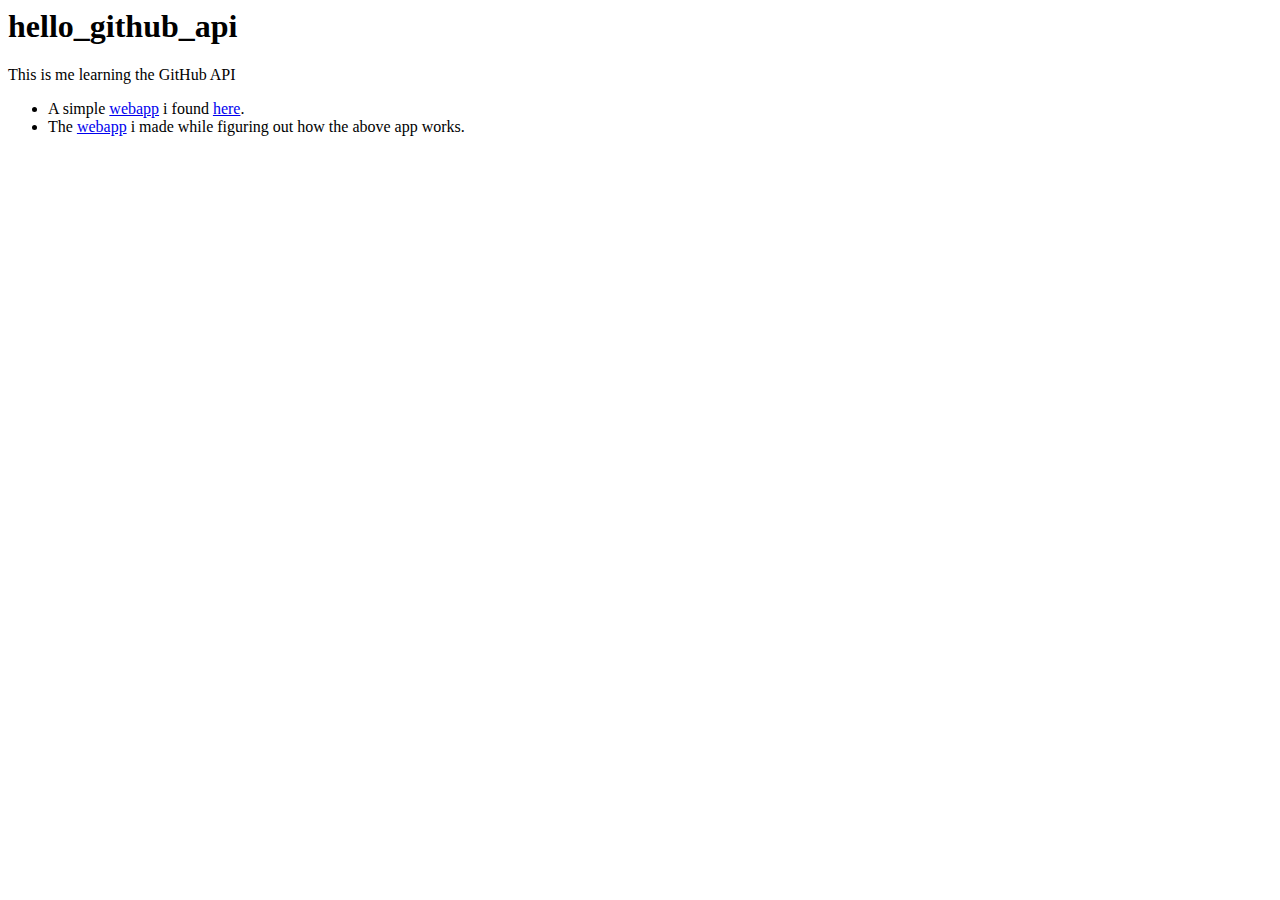
<file: index.html>
<!DOCTYPE html PUBLIC "-//IETF//DTD HTML 2.0//EN">
<HTML>

<HEAD>
   <TITLE>
      hello_github_api
   </TITLE>
</HEAD>

<BODY>
   <H1>hello_github_api</H1>
   <P>This is me learning the GitHub API</P>
   <ul>
      <li>A simple <a href="html/simple_github_api_webapp.html" target="_blank">webapp</a> i found <a href="http://blog.teamtreehouse.com/code-a-simple-github-api-webapp-using-jquery-ajax" target="_blank">here</a>.</li>
      <li>The <a href="html/haos_github_api_example.html" target="_blank">webapp</a> i made while figuring out how the above app works.</li>
   </ul>
</BODY>

</HTML>
</file>
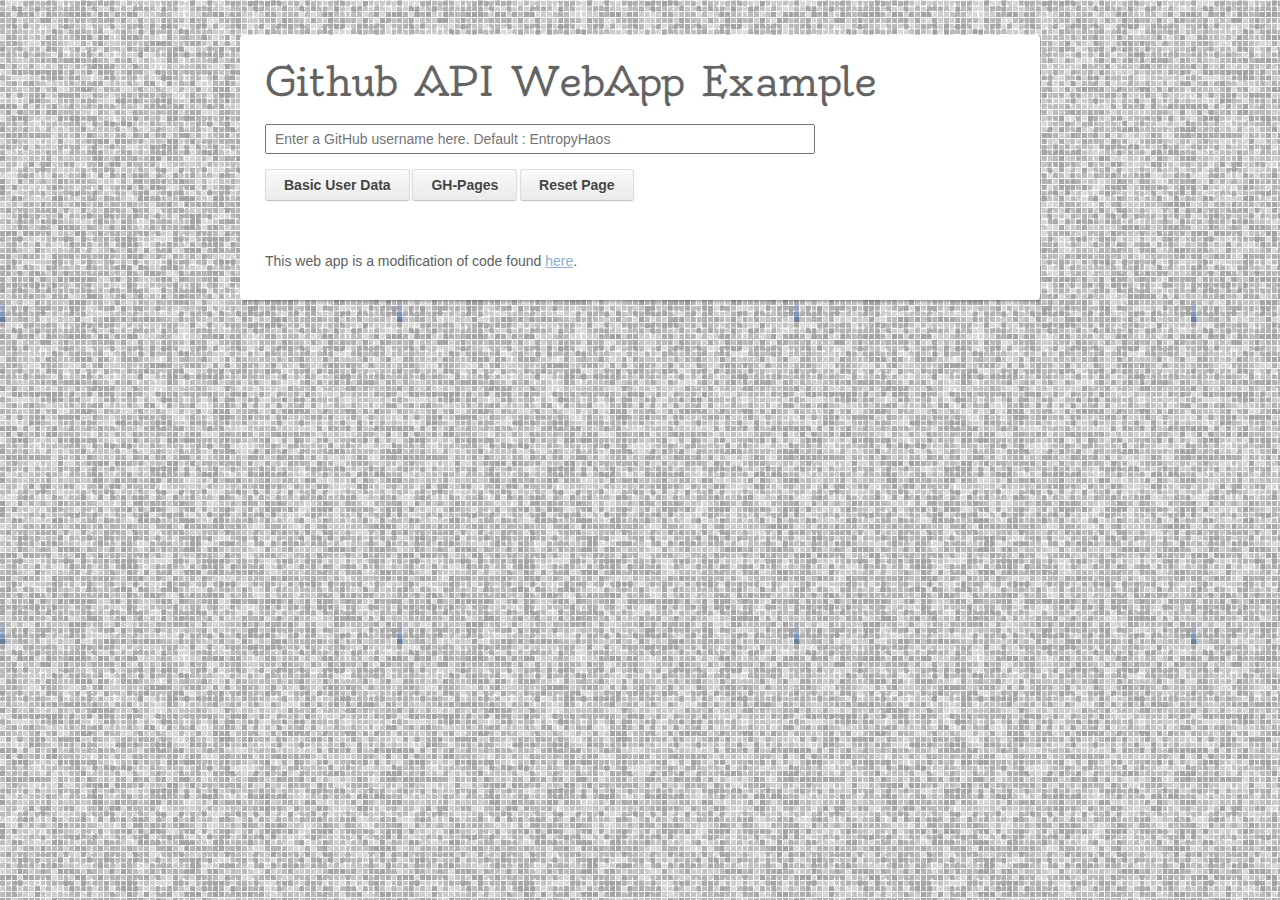
<file: html/haos_github_api_example.html>
<!doctype html>
<html lang="en-US">

<head>
  <meta charset="utf-8">
  <meta http-equiv="Content-Type" content="text/html">
  <title>GitHub Pages WebApp</title>
  <meta name="author" content="Original Source : Jake Rocheleau">
  <meta name="author" content="Modifications by : Ben Haos">
  <link rel="stylesheet" type="text/css" media="all" href="../css/haoStyle.css">
  <script type="text/javascript" src="../js/jquery-1.10.2.min.js"></script>
</head>

<body>
  <div id="w">
    <h1>Github API WebApp Example</h1>

    <div id="basicGitHubUSERdata"></div>
    
    <div></div>
    <input type="text" name="ghusername" id="ghusername" placeholder="">
    <a href="#" id="basicDataButton">Basic User Data</a>
    <a href="#" id="GitHubPagesButton">GH-Pages</a>
    <a href="#" id="resetButton">Reset Page</a>

<div id="ghapidata">
    <div id="githubPagesData"></div>
    <!--<div id="ghapidata2" class="clearfix"></div>
    <div id="basicGitHubAPIdata"></div> -->
</div>
    <p>This web app is a modification of code found
      <a href="http://blog.teamtreehouse.com/code-a-simple-github-api-webapp-using-jquery-ajax" target="_blank">here</a>.</p>
  </div>
</body>
<script type="text/javascript" src="../js/haos_github_api_example.js"></script>

</html>

<!-- source = http://blog.teamtreehouse.com/code-a-simple-github-api-webapp-using-jquery-ajax -->
</file>
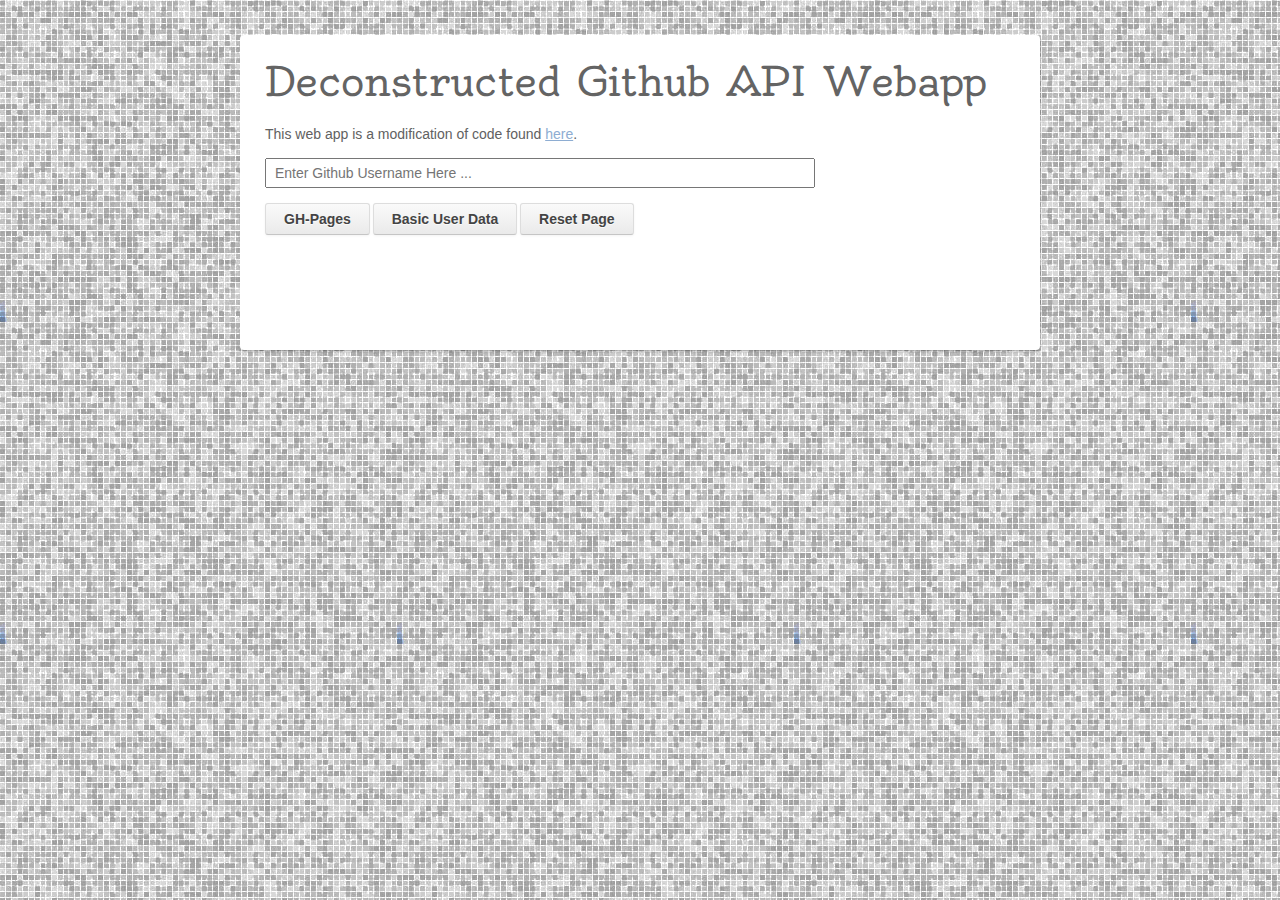
<file: html/haos_version_simple_github_api_webapp.html>
<!doctype html>
<html lang="en-US">

<head>
  <meta charset="utf-8">
  <meta http-equiv="Content-Type" content="text/html">
  <title>Deconstructed Github API Webapp</title>
  <meta name="author" content="Jake Rocheleau">
  <meta name="author" content="Deconstructed by : Ben Haos">
  <link rel="stylesheet" type="text/css" media="all" href="../css/styles.css">
  <script type="text/javascript" src="../js/jquery-1.10.2.min.js"></script>
</head>

<body>
  <div id="w">
    <h1>Deconstructed Github API Webapp</h1>
    <p>This web app is a modification of code found
      <a href="http://blog.teamtreehouse.com/code-a-simple-github-api-webapp-using-jquery-ajax" target="_blank">here</a>.</p>

    <input type="text" name="ghusername" id="ghusername" placeholder="Enter Github Username Here ...">

    <a href="#" id="ghsubmitbtn1">GH-Pages</a>
    <a href="#" id="ghsubmitbtn2">Basic User Data</a>
    <a href="#" id="ghsubmitbtn3">Reset Page</a>

    <div id="ghapidata1"></div>
    <div id="ghapidata2" class="clearfix"></div>

  </div>
</body>
  <script type="text/javascript" src="../js/haos_github_api3.js"></script>
</html>

<!-- source = http://blog.teamtreehouse.com/code-a-simple-github-api-webapp-using-jquery-ajax -->
</file>
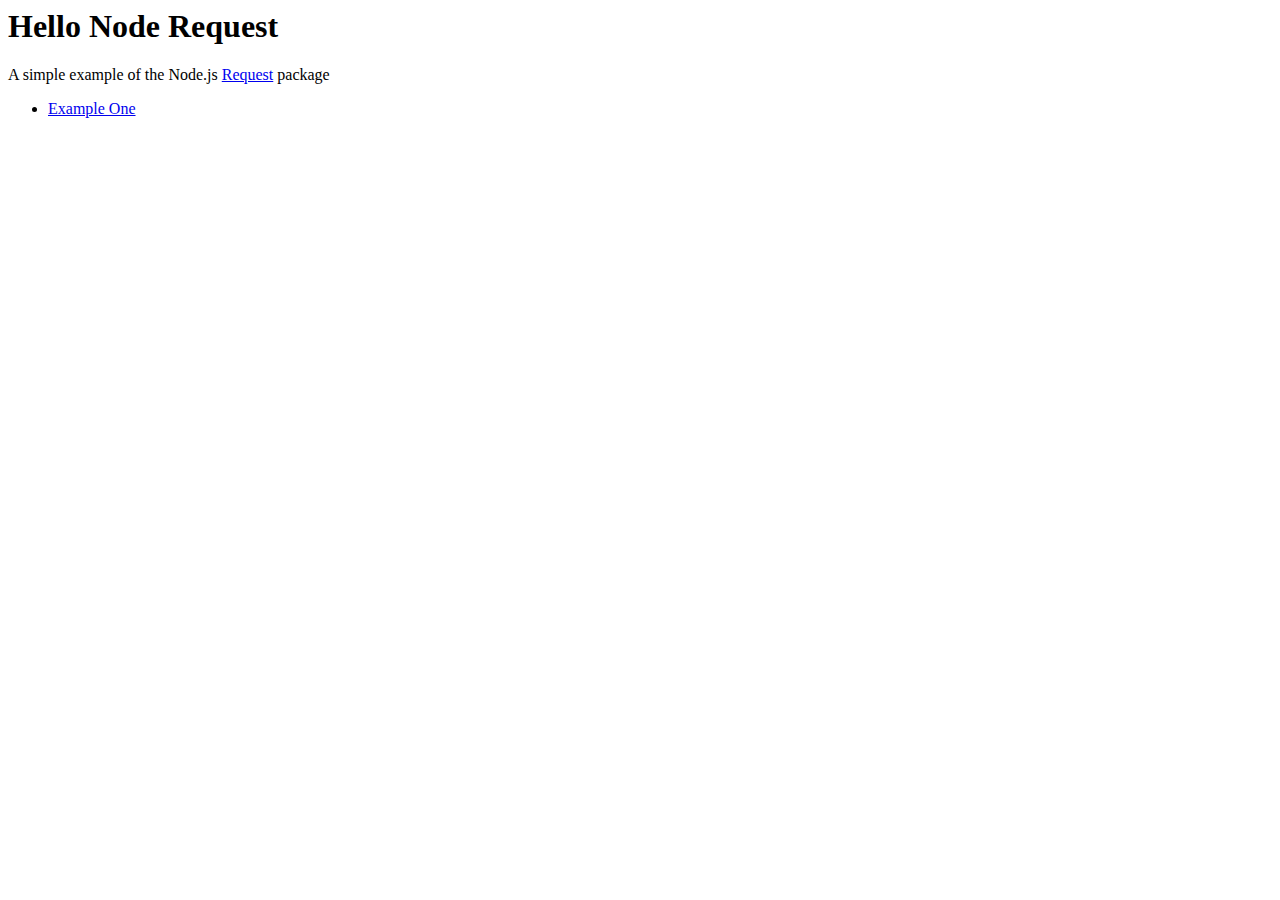
<file: html/index1.html>
<!DOCTYPE html PUBLIC "-//IETF//DTD HTML 2.0//EN">
<HTML>

<HEAD>
   <TITLE>
      Hello Node Request
   </TITLE>
</HEAD>

<BODY>
   <H1>Hello Node Request</H1>
   <P>A simple example of the Node.js <a href="https://www.npmjs.com/package/request" target="_blank">Request</a> package</P>
   <ul>
      <li>  
         <a href="pgs/index.html" target="_blank">Example One</a></li>
   </ul>
</HTML>
</file>
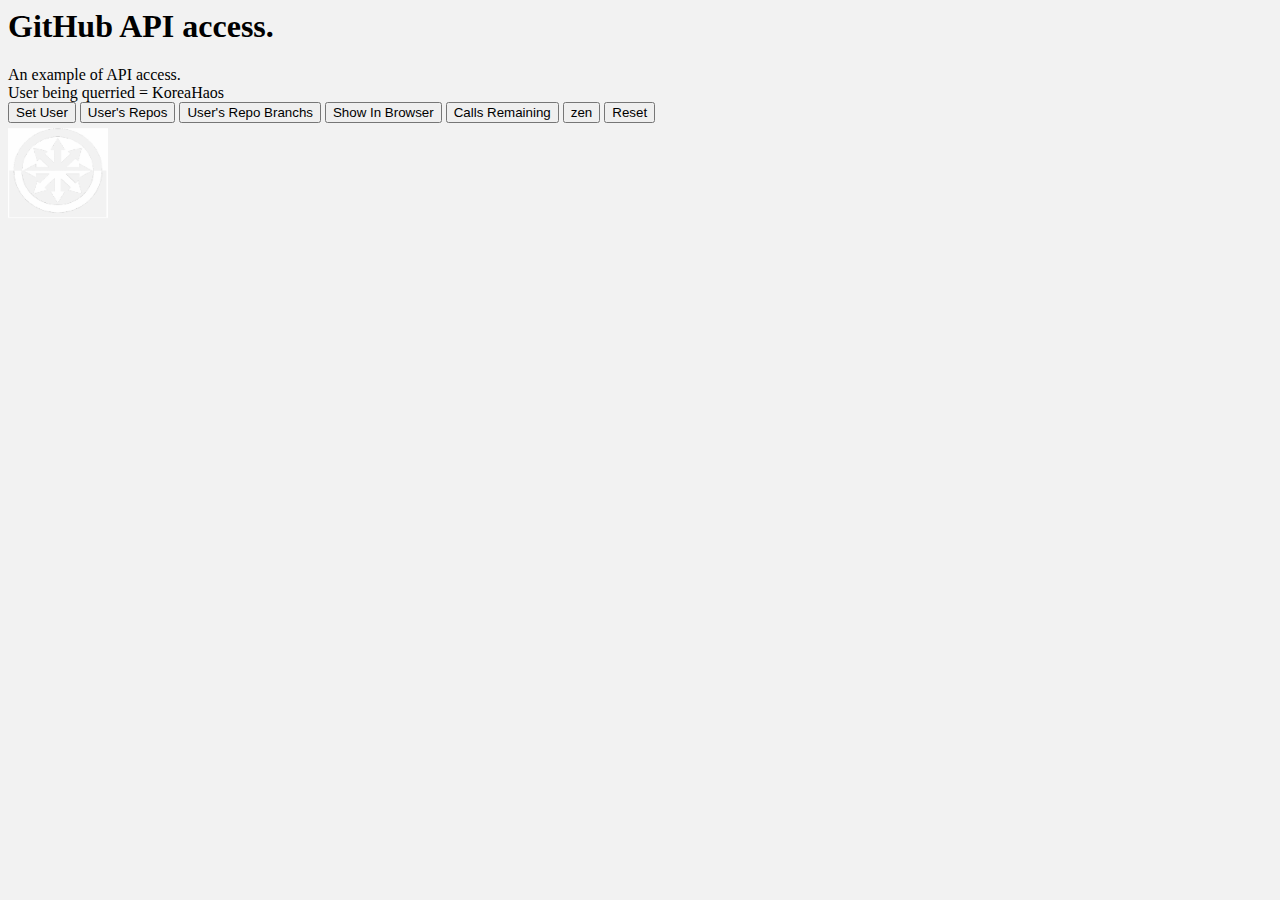
<file: html/node_js_app.html>
<!DOCTYPE html PUBLIC "-//IETF//DTD HTML 2.0//EN">
<HTML>

<HEAD>
   <TITLE>
      Example 1 - Hello Node Request
   </TITLE>
</HEAD>

<BODY style="background-color:#f2f2f2;">
   <div id="main_heading"></div>
   <div id="instruction"></div>
   <div id="git_zen"></div>
   <div id="user_being_querried"></div>
   <div id="client_remaining_calls"></div>
   <div id="set_user_field"></div>

   <input id="ghSetUserToQuerryButton" type="button" value="Set User" />
   <input id="ghShowUsersRepoButton" type="button" value="User's Repos" />
   <input id="ghShowUsersReposBranchesButton" type="button" value="User's Repo Branchs" />
   <input id="ghDisplayInfoToBrowser" type="button" value="Show In Browser" />
   <input id="ghCallsRemainingButton" type="button" value="Calls Remaining" />
   <input id="ghZenButton" type="button" value="zen" />
   <input id="resetButton" type="button" value="Reset" />

   <div id="loading"></div>
   <div id="branch_objects_recieved"></div>
   <div id="repo_list"></div>
   <div id="user_repo_branch_info"></div>

   <script src="../js/bundle.js"></script>
</BODY>

</HTML>
</file>
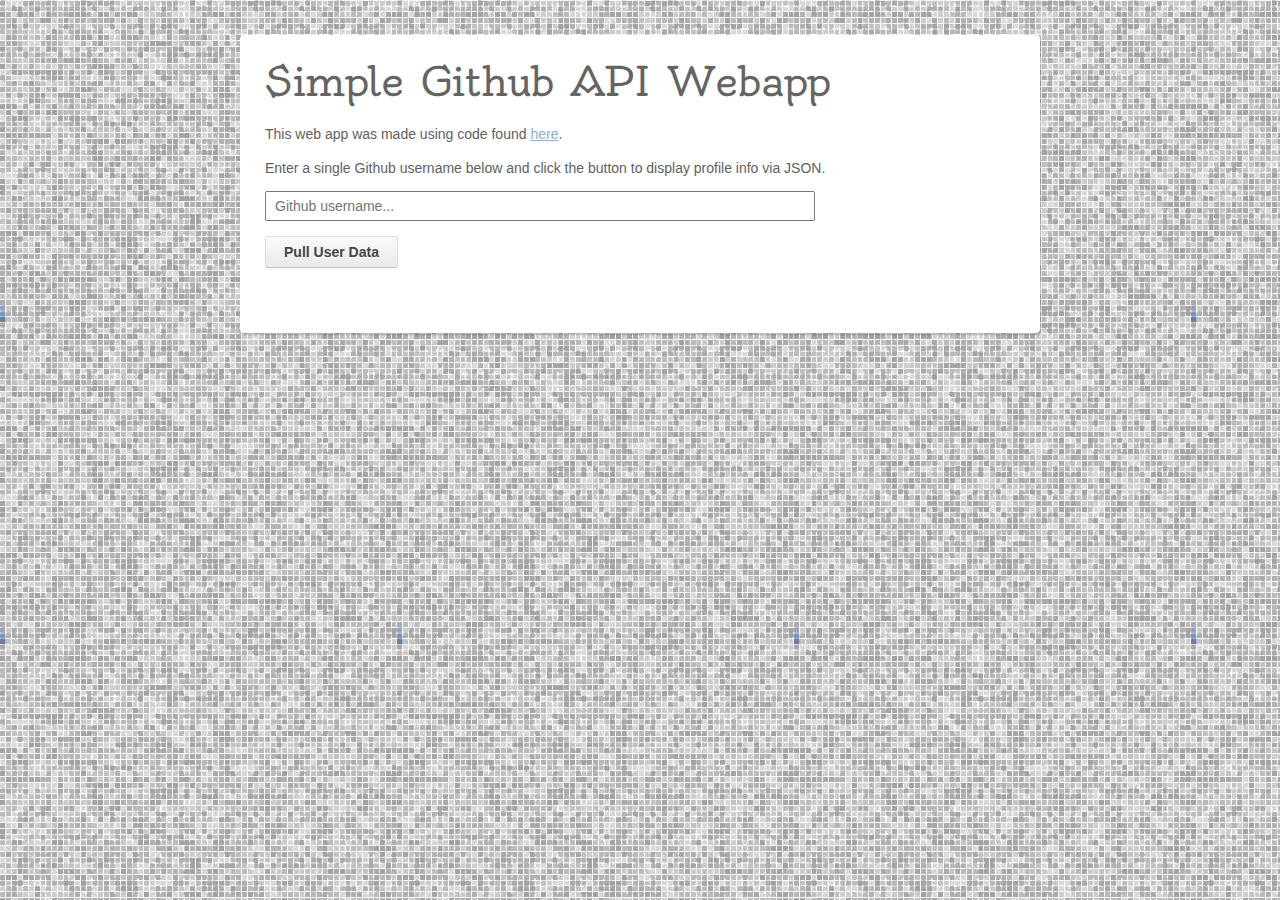
<file: html/simple_github_api_webapp.html>
<!doctype html>
<html lang="en-US">
<head>
  <meta charset="utf-8">
  <meta http-equiv="Content-Type" content="text/html">
  <title>Github API Webapp using jQuery - Treehouse Demo</title>
  <meta name="author" content="Jake Rocheleau">
  <link rel="stylesheet" type="text/css" media="all" href="../css/styles.css">
  <script type="text/javascript" src="../js/jquery-1.10.2.min.js"></script>
</head>

<body>
  <div id="w">
    <h1>Simple Github API Webapp</h1>
    <p>This web app was made using code found <a href="http://blog.teamtreehouse.com/code-a-simple-github-api-webapp-using-jquery-ajax" target="_blank">here</a>.</p>
    <p>Enter a single Github username below and click the button to display profile info via JSON.</p>
    
    <input type="text" name="ghusername" id="ghusername" placeholder="Github username...">
    
    <a href="#" id="ghsubmitbtn">Pull User Data</a>
    
    <div id="ghapidata" class="clearfix"></div>
  </div>
<script type="text/javascript">
$(function(){
  $('#ghsubmitbtn').on('click', function(e){
    e.preventDefault();
    $('#ghapidata').html('<div id="loader"><img src="../img/loader.gif" alt="loading..."></div>');
    
    var username = $('#ghusername').val();
    var requri   = 'https://api.github.com/users/'+username;
    var repouri  = 'https://api.github.com/users/'+username+'/repos';
    
    requestJSON(requri, function(json) {
      if(json.message == "Not Found" || username == '') {
        $('#ghapidata').html("<h2>No User Info Found</h2>");
      }
      
      else {
        // else we have a user and we display their info
        var fullname   = json.name;
        var username   = json.login;
        var aviurl     = json.avatar_url;
        var profileurl = json.html_url;
        var location   = json.location;
        var followersnum = json.followers;
        var followingnum = json.following;
        var reposnum     = json.public_repos;
        
        if(fullname == undefined) { fullname = username; }
        
        var outhtml = '<h2>'+fullname+' <span class="smallname">(@<a href="'+profileurl+'" target="_blank">'+username+'</a>)</span></h2>';
        outhtml += '<div class="ghcontent"><div class="avi"><a href="'+profileurl+'" target="_blank"><img src="'+aviurl+'" width="80" height="80" alt="'+username+'"></a></div>';
        outhtml += '<p>Followers: '+followersnum+' - Following: '+followingnum+'<br>Repos: '+reposnum+'</p></div>';
        outhtml += '<div class="repolist clearfix">';
        
        var repositories;
        $.getJSON(repouri, function(json){
          repositories = json;   
          outputPageContent();                
        });          
        
        function outputPageContent() {
          if(repositories.length == 0) { outhtml += '<p>No repos!</p></div>'; }
          else {
            outhtml += '<p><strong>Repos List:</strong></p> <ul>';
            $.each(repositories, function(index) {
              outhtml += '<li><a href="'+ repositories[index].html_url+'" target="_blank">'+ repositories[index].name + '</a></li>';
            });
            outhtml += '</ul></div>'; 
          }
          $('#ghapidata').html(outhtml);
        } // end outputPageContent()
      } // end else statement
    }); // end requestJSON Ajax call
  }); // end click event handler
  
  function requestJSON(url, callback) {
    $.ajax({
      url: url,
      complete: function(xhr) {
        callback.call(null, xhr.responseJSON);
      }
    });
  }
});
</script>
</body>
</html>

<!-- source = http://blog.teamtreehouse.com/code-a-simple-github-api-webapp-using-jquery-ajax -->
</file>
<file: css/styles.css>
@import url('https://fonts.googleapis.com/css?family=Oldenburg');

html, body, div, span, applet, object, iframe, h1, h2, h3, h4, h5, h6, p, blockquote, pre, a, abbr, acronym, address, big, cite, code, del, dfn, em, img, ins, kbd, q, s, samp, small, strike, strong, sub, sup, tt, var, b, u, i, center, dl, dt, dd, ol, ul, li, fieldset, form, label, legend, table, caption, tbody, tfoot, thead, tr, th, td, article, aside, canvas, details, embed, figure, figcaption, footer, header, hgroup, menu, nav, output, ruby, section, summary, time, mark, audio, video {
  margin: 0;
  padding: 0;
  border: 0;
  font-size: 100%;
  font: inherit;
  vertical-align: baseline;
  outline: none;
  -webkit-font-smoothing: antialiased;
  -webkit-text-size-adjust: 100%;
  -ms-text-size-adjust: 100%;
  -webkit-box-sizing: border-box;
  -moz-box-sizing: border-box;
  box-sizing: border-box;
}
html { overflow-y: scroll; }
body {
  background: #fafafa url('../img/grey.png'); /* source = http://subtlepatterns.com/subtle-grey/ */
  font-family: 'Helvetica Neue', Helvetica, Arial, sans-serif;
  font-size: 62.5%;
  line-height: 1;
  color: #616161;
  padding: 35px 0;
}

br { display: block; line-height: 1.6em; } 

article, aside, details, figcaption, figure, footer, header, hgroup, menu, nav, section { display: block; }
ol, ul { list-style: none; }

input, textarea { 
  -webkit-font-smoothing: antialiased;
  -webkit-text-size-adjust: 100%;
  -ms-text-size-adjust: 100%;
  -webkit-box-sizing: border-box;
  -moz-box-sizing: border-box;
  box-sizing: border-box;
  outline: none; 
}

blockquote, q { quotes: none; }
blockquote:before, blockquote:after, q:before, q:after { content: ''; content: none; }
strong, b { font-weight: bold; } 

table { border-collapse: collapse; border-spacing: 0; }
img { border: 0; max-width: 100%; }

h1 { 
  font-family: 'Oldenburg', Arial, sans-serif;
  color: #646464;
  font-size: 4.0em;
  line-height: 1.6em;
  margin-bottom: 10px;
}

h2 {
  font-size: 2.8em;
  line-height: 1.55em;
  margin-bottom: 4px;
  color: #888;
}

p {
  font-size: 1.4em;
  line-height: 1.55em;
  margin-bottom: 12px;
}

a { 
  color: #8eadd2;
}
a:hover {
  color: #6e91b9;
}


/* page structure */
#w {
  display: block;
  width: 800px;
  margin: 0 auto;
  background: #fff;
  padding: 15px 25px;
  -webkit-box-shadow: 1px 2px 3px -1px rgba(0,0,0,0.4);
  -moz-box-shadow: 1px 2px 3px -1px rgba(0,0,0,0.4);
  box-shadow: 1px 2px 3px -1px rgba(0,0,0,0.4);
  -webkit-border-radius: 4px;
  -moz-border-radius: 4px;
  border-radius: 4px;
}

#ghapidata, #ghapidata1, #ghapidata2 {
  display: block;
  padding: 25px 0;
}

#loader {
  display: block;
  width: 200px;
  height: 200px;
  margin: 0 auto;
}


/* page content styles */
.smallname {
  font-size: 0.75em;
  color: #a9a9a9;
  font-style: italic;
}

.avi {
  float: left;
  margin-right: 7px;
  margin-bottom: 7px;
}
.avi img {
  border: 1px solid #ccc;
  padding: 3px;
}

.repolist {
  display: block;
  clear: both;
  width: 100%;
}
.repolist ul {
  font-size: 1.2em;
}
.repolist ul li {
  display: block;
}
.repolist ul li a {
  font-weight: bold;
  padding: 6px 9px;
  display: block;
  float: left;
  margin-right: 10px;
  margin-bottom: 10px;
  text-decoration: none;
  border: 1px solid #356492;
  -webkit-border-radius: 3px;
  -moz-border-radius: 3px;
  border-radius: 3px;
  color: #fff;
  background-color: #3673af;
  background-image: -webkit-gradient(linear, left top, left bottom, from(#5597d8), to(#3673af));
  background-image: -webkit-linear-gradient(top, #5597d8, #3673af);
  background-image: -moz-linear-gradient(top, #5597d8, #3673af);
  background-image: -ms-linear-gradient(top, #5597d8, #3673af);
  background-image: -o-linear-gradient(top, #5597d8, #3673af);
  background-image: linear-gradient(top, #5597d8, #3673af);
}
.repolist ul li a:hover {
  background-color: #396895;
  background-image: -webkit-gradient(linear, left top, left bottom, from(#4b87c2), to(#396895));
  background-image: -webkit-linear-gradient(top, #4b87c2, #396895);
  background-image: -moz-linear-gradient(top, #4b87c2, #396895);
  background-image: -ms-linear-gradient(top, #4b87c2, #396895);
  background-image: -o-linear-gradient(top, #4b87c2, #396895);
  background-image: linear-gradient(top, #4b87c2, #396895);
}
.repolist ul li a:active {
  -webkit-box-shadow: inset 0 3px 5px rgba(0,0,0,0.25);
  -moz-box-shadow: inset 0 3px 5px rgba(0,0,0,0.25);
  box-shadow: inset 0 3px 5px rgba(0,0,0,0.25);
}

.repolist ul li a span {
  font-family: "Courier New", Courier, "Lucida Typewriter", monospace;
  font-size: 0.9em;
}

/* input field */
#ghusername {
  display: block;
  padding: 5px 8px;
  font-size: 1.4em;
  color: #666;
  width: 550px;
  margin-bottom: 15px;
}

#ghsubmitbtn, #ghsubmitbtn1, #ghsubmitbtn2, #ghsubmitbtn3 {
  display: inline-block;
  padding: 8px 18px;
  font-size: 14px;
  font-weight: bold;
  color: #444;
  text-decoration: none;
  text-shadow: 0 1px 0 rgba(255,255,255,0.8);
  background-color: #eaeaea;
  background-image: -webkit-linear-gradient(#fafafa, #eaeaea);
  background-image: -moz-linear-gradient(#fafafa, #eaeaea);
  background-image: -ms-linear-gradient(top, #fafafa, #eaeaea);
  background-image: -o-linear-gradient(top, #fafafa, #eaeaea);
  background-image: linear-gradient(#fafafa, #eaeaea);
  border-radius: 3px;
  border: 1px solid #ddd;
  border-bottom-color: #c5c5c5;
  -webkit-box-shadow: 0 1px 3px rgba(0,0,0,0.05);
  -moz-box-shadow: 0 1px 3px rgba(0,0,0,0.05);
  box-shadow: 0 1px 3px rgba(0,0,0,0.05);
}
#ghsubmitbtn:hover, #ghsubmitbtn1:hover, #ghsubmitbtn2:hover, #ghsubmitbtn3:hover {
  background-color: #dadada;
  background-image: -webkit-linear-gradient(#eaeaea, #dadada);
  background-image: -moz-linear-gradient(#eaeaea, #dadada);
  background-image: -ms-linear-gradient(top, #eaeaea, #dadada);
  background-image: -o-linear-gradient(top, #eaeaea, #dadada);
  background-image: linear-gradient(#eaeaea, #dadada);
  border-color: #ccc #ccc #b5b5b5;
}
#ghsubmitbtn:active, #ghsubmitbtn1:active, #ghsubmitbtn2:active, #ghsubmitbtn3:active {
  background-color:#dadada;
  background-image: none;
  border-color: #b5b5b5;
  -webkit-box-shadow: inset 0 3px 5px rgba(0,0,0,0.25);
  -moz-box-shadow: inset 0 3px 5px rgba(0,0,0,0.25);
  box-shadow: inset 0 3px 5px rgba(0,0,0,0.25);
}

/* clearfix */
.clearfix:after { content: "."; display: block; clear: both; visibility: hidden; line-height: 0; height: 0; }
.clearfix { display: inline-block; }
 
html[xmlns] .clearfix { display: block; }
* html .clearfix { height: 1%; }
</file>
<file: css/haoStyle.css>
@import url('https://fonts.googleapis.com/css?family=Oldenburg');

html, body, div, span, applet, object, iframe, h1, h2, h3, h4, h5, h6, p, blockquote, pre, a, abbr, acronym, address, big, cite, code, del, dfn, em, img, ins, kbd, q, s, samp, small, strike, strong, sub, sup, tt, var, b, u, i, center, dl, dt, dd, ol, ul, li, fieldset, form, label, legend, table, caption, tbody, tfoot, thead, tr, th, td, article, aside, canvas, details, embed, figure, figcaption, footer, header, hgroup, menu, nav, output, ruby, section, summary, time, mark, audio, video {
  margin: 0;
  padding: 0;
  border: 0;
  font-size: 100%;
  font: inherit;
  vertical-align: baseline;
  outline: none;
  -webkit-font-smoothing: antialiased;
  -webkit-text-size-adjust: 100%;
  -ms-text-size-adjust: 100%;
  -webkit-box-sizing: border-box;
  -moz-box-sizing: border-box;
  box-sizing: border-box;
}
html { overflow-y: scroll; }
body {
  background: #fafafa url('../img/grey.png'); /* source = http://subtlepatterns.com/subtle-grey/ */
  font-family: 'Helvetica Neue', Helvetica, Arial, sans-serif;
  font-size: 62.5%;
  line-height: 1;
  color: #616161;
  padding: 35px 0;
}

br { display: block; line-height: 1.6em; } 

article, aside, details, figcaption, figure, footer, header, hgroup, menu, nav, section { display: block; }
ol, ul { list-style: none; }

input, textarea { 
  -webkit-font-smoothing: antialiased;
  -webkit-text-size-adjust: 100%;
  -ms-text-size-adjust: 100%;
  -webkit-box-sizing: border-box;
  -moz-box-sizing: border-box;
  box-sizing: border-box;
  outline: none; 
}

blockquote, q { quotes: none; }
blockquote:before, blockquote:after, q:before, q:after { content: ''; content: none; }
strong, b { font-weight: bold; } 

table { border-collapse: collapse; border-spacing: 0; }
img { border: 0; max-width: 100%; }

h1 { 
  font-family: 'Oldenburg', Arial, sans-serif;
  color: #646464;
  font-size: 4.0em;
  line-height: 1.6em;
  margin-bottom: 10px;
}

h2 {
  font-size: 2.8em;
  line-height: 1.55em;
  margin-bottom: 4px;
  color: #888;
}

p {
  font-size: 1.4em;
  line-height: 1.55em;
  margin-bottom: 12px;
}

a { 
  color: #8eadd2;
}
a:hover {
  color: #6e91b9;
}


/* page structure */
#w {
  display: block;
  width: 800px;
  margin: 0 auto;
  background: #fff;
  padding: 15px 25px;
  -webkit-box-shadow: 1px 2px 3px -1px rgba(0,0,0,0.4);
  -moz-box-shadow: 1px 2px 3px -1px rgba(0,0,0,0.4);
  box-shadow: 1px 2px 3px -1px rgba(0,0,0,0.4);
  -webkit-border-radius: 4px;
  -moz-border-radius: 4px;
  border-radius: 4px;
}

#ghapidata, #ghapidata1, #ghapidata2 {
  display: block;
  padding: 25px 0;
}

#loader {
  display: block;
  width: 200px;
  height: 200px;
  margin: 0 auto;
}


/* page content styles */
.smallname {
  font-size: 0.75em;
  color: #a9a9a9;
  font-style: italic;
}

.avi {
  float: left;
  margin-right: 7px;
  margin-bottom: 7px;
}
.avi img {
  border: 1px solid #ccc;
  padding: 3px;
}

.ghcontent {
  font-size: 1.2em;
}

.repolist {
  display: block;
  clear: both;
  width: 100%;
}
.repolist ul {
  font-size: 1.2em;
}
.repolist ul li {
  display: block;
}
.repolist ul li a {
  font-weight: bold;
  padding: 6px 9px;
  display: block;
  float: left;
  margin-right: 10px;
  margin-bottom: 10px;
  text-decoration: none;
  border: 1px solid #356492;
  -webkit-border-radius: 3px;
  -moz-border-radius: 3px;
  border-radius: 3px;
  color: #fff;
  background-color: #3673af;
  background-image: -webkit-gradient(linear, left top, left bottom, from(#5597d8), to(#3673af));
  background-image: -webkit-linear-gradient(top, #5597d8, #3673af);
  background-image: -moz-linear-gradient(top, #5597d8, #3673af);
  background-image: -ms-linear-gradient(top, #5597d8, #3673af);
  background-image: -o-linear-gradient(top, #5597d8, #3673af);
  background-image: linear-gradient(top, #5597d8, #3673af);
}
.repolist ul li a:hover {
  background-color: #396895;
  background-image: -webkit-gradient(linear, left top, left bottom, from(#4b87c2), to(#396895));
  background-image: -webkit-linear-gradient(top, #4b87c2, #396895);
  background-image: -moz-linear-gradient(top, #4b87c2, #396895);
  background-image: -ms-linear-gradient(top, #4b87c2, #396895);
  background-image: -o-linear-gradient(top, #4b87c2, #396895);
  background-image: linear-gradient(top, #4b87c2, #396895);
}
.repolist ul li a:active {
  -webkit-box-shadow: inset 0 3px 5px rgba(0,0,0,0.25);
  -moz-box-shadow: inset 0 3px 5px rgba(0,0,0,0.25);
  box-shadow: inset 0 3px 5px rgba(0,0,0,0.25);
}

.repolist ul li a span {
  font-family: "Courier New", Courier, "Lucida Typewriter", monospace;
  font-size: 0.9em;
}

/* input field */
#ghusername {
  display: block;
  padding: 5px 8px;
  font-size: 1.4em;
  color: #666;
  width: 550px;
  margin-bottom: 15px;
}

#basicData {
  display: inline-block;
  padding: 8px 18px;
  font-size: 14px;
  font-weight: bold;
  color: #444;
  text-decoration: none;
  text-shadow: 0 1px 0 rgba(255,255,255,0.8);
  background-color: #eaeaea;
  background-image: -webkit-linear-gradient(#fafafa, #eaeaea);
  background-image: -moz-linear-gradient(#fafafa, #eaeaea);
  background-image: -ms-linear-gradient(top, #fafafa, #eaeaea);
  background-image: -o-linear-gradient(top, #fafafa, #eaeaea);
  background-image: linear-gradient(#fafafa, #eaeaea);
  border-radius: 3px;
  border: 1px solid #ddd;
  border-bottom-color: #c5c5c5;
  -webkit-box-shadow: 0 1px 3px rgba(0,0,0,0.05);
  -moz-box-shadow: 0 1px 3px rgba(0,0,0,0.05);
  box-shadow: 0 1px 3px rgba(0,0,0,0.05);
  
}

#basicDataButton, #GitHubPagesButton, #resetButton {
  display: inline-block;
  padding: 8px 18px;
  font-size: 14px;
  font-weight: bold;
  color: #444;
  text-decoration: none;
  text-shadow: 0 1px 0 rgba(255,255,255,0.8);
  background-color: #eaeaea;
  background-image: -webkit-linear-gradient(#fafafa, #eaeaea);
  background-image: -moz-linear-gradient(#fafafa, #eaeaea);
  background-image: -ms-linear-gradient(top, #fafafa, #eaeaea);
  background-image: -o-linear-gradient(top, #fafafa, #eaeaea);
  background-image: linear-gradient(#fafafa, #eaeaea);
  border-radius: 3px;
  border: 1px solid #ddd;
  border-bottom-color: #c5c5c5;
  -webkit-box-shadow: 0 1px 3px rgba(0,0,0,0.05);
  -moz-box-shadow: 0 1px 3px rgba(0,0,0,0.05);
  box-shadow: 0 1px 3px rgba(0,0,0,0.05);
}
#basicDataButton:hover, #GitHubPagesButton:hover, #resetButton:hover {
  background-color: #dadada;
  background-image: -webkit-linear-gradient(#eaeaea, #dadada);
  background-image: -moz-linear-gradient(#eaeaea, #dadada);
  background-image: -ms-linear-gradient(top, #eaeaea, #dadada);
  background-image: -o-linear-gradient(top, #eaeaea, #dadada);
  background-image: linear-gradient(#eaeaea, #dadada);
  border-color: #ccc #ccc #b5b5b5;
}
#basicDataButton:active, #GitHubPagesButton:active, #resetButton:active {
  background-color:#dadada;
  background-image: none;
  border-color: #b5b5b5;
  -webkit-box-shadow: inset 0 3px 5px rgba(0,0,0,0.25);
  -moz-box-shadow: inset 0 3px 5px rgba(0,0,0,0.25);
  box-shadow: inset 0 3px 5px rgba(0,0,0,0.25);
}

/* clearfix */
.clearfix:after { content: "."; display: block; clear: both; visibility: hidden; line-height: 0; height: 0; }
/*.clearfix { display: inline-block; }*/
 
html[xmlns] .clearfix { display: block; }
* html .clearfix { height: 1%; }
</file>
